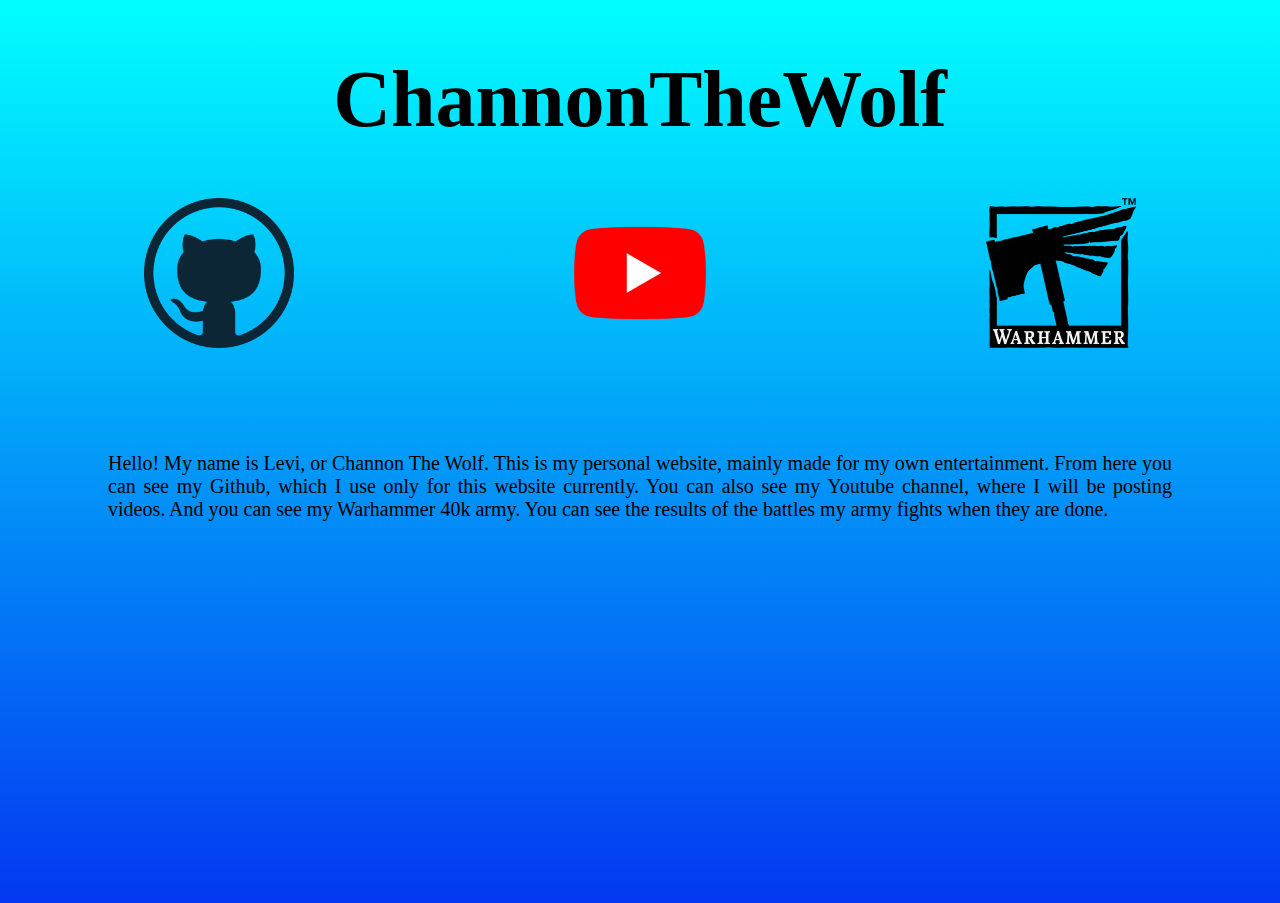
<file: index.html>
<!DOCTYPE html>
<html lang="eng">
<head>
  <meta charset="UTF-8">
	<meta title="author" content="ChannonTheWolf">
	<meta title="keywords" content="Channon,ChannonWolf,ChannonTheWolf,Levi3200">
	<meta title="description" content="This is my personal website">
	<title>My website</title>
  <link rel="stylesheet" href="./indexstyle.css">
</head>
<body>
  <div id="title">
    <h1>ChannonTheWolf</h1>
  </div>
  <div id="links">
    <div><a href="https://github.com/ChannonTheWolf" target="_blank"><img src="./img/github.png" title="My Github" class="center"></a></div>
    <div><a href="https://www.youtube.com/channel/UCP7Mw72e-2lECROd-nH0gmg" target="_blank"><img src="./img/ytb.png" title="My youtube channel" class="center"></a></div>
    <div><a href="./warhammer.html" target="_self"><img src="./img/warhammer.png" title="My Warhammer collection" class="center"></a></div>
  </div>
  <div id="content">
      <p>Hello! My name is Levi, or Channon The Wolf. This is my personal website, mainly made for my own entertainment. From here you can see my Github, which I use only for this website currently. You can also see my Youtube channel, where I will be posting videos. And you can see my Warhammer 40k army. You can see the results of the battles my army fights when they are done.</p>
  </div>
</body>
</html>
</file>
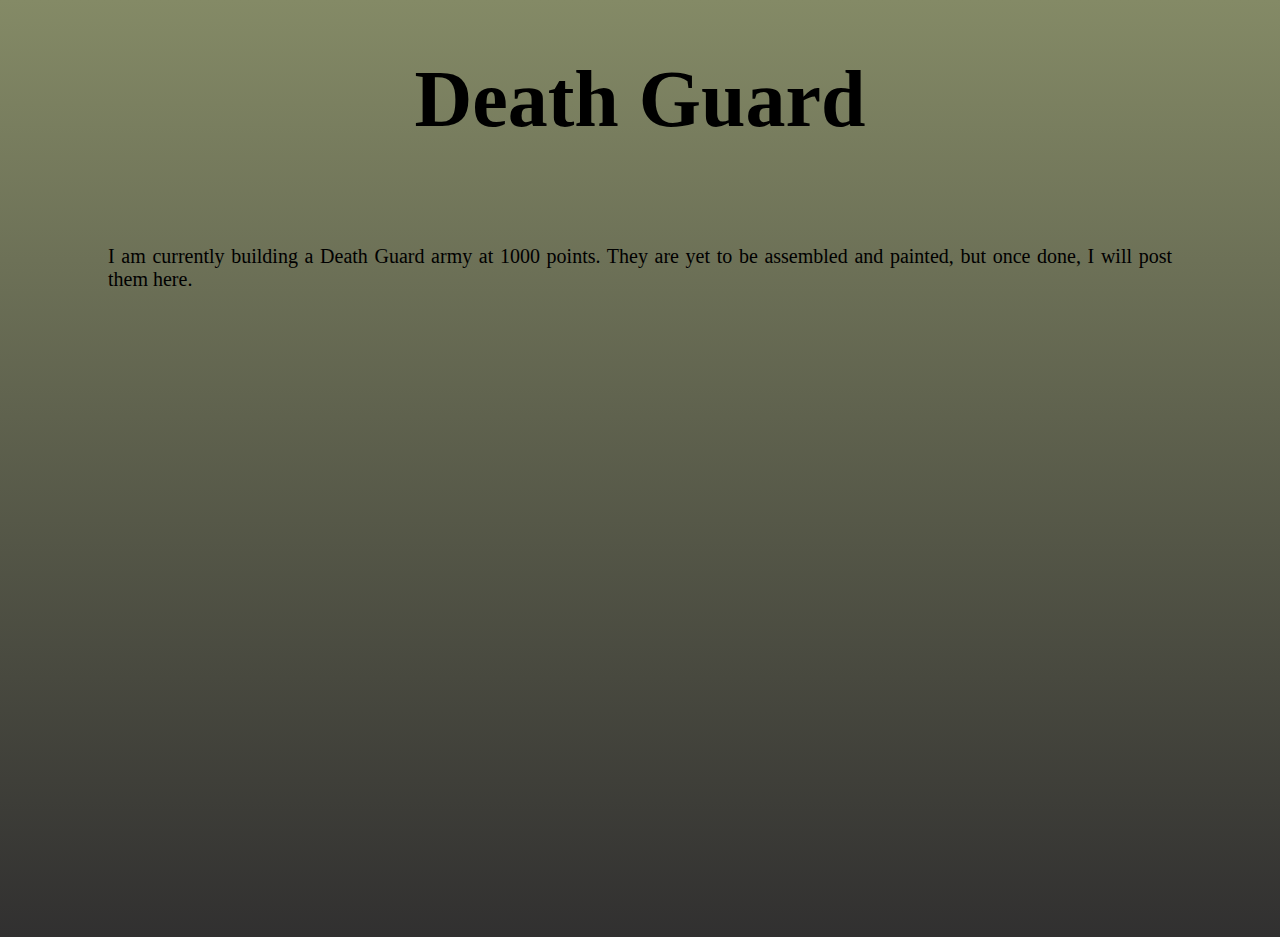
<file: warhammer.html>
<!DOCTYPE html>
<html lang="eng">
<head>
  <meta charset="UTF-8">
	<meta title="author" content="ChannonTheWolf">
	<meta title="keywords" content="Channon,ChannonWolf,ChannonTheWolf,Levi3200">
	<meta title="description" content="This is my personal website">
	<title>My website</title>
  <link rel="stylesheet" href="./warhammerstyle.css">
</head>
<body>
  <div id="title">
    <h1>Death Guard</h1>
  </div>
  <div id="content">
      <p>I am currently building a Death Guard army at 1000 points. They are yet to be assembled and painted, but once done, I will post them here.<p>
  </div>
</body>
</html>
</file>
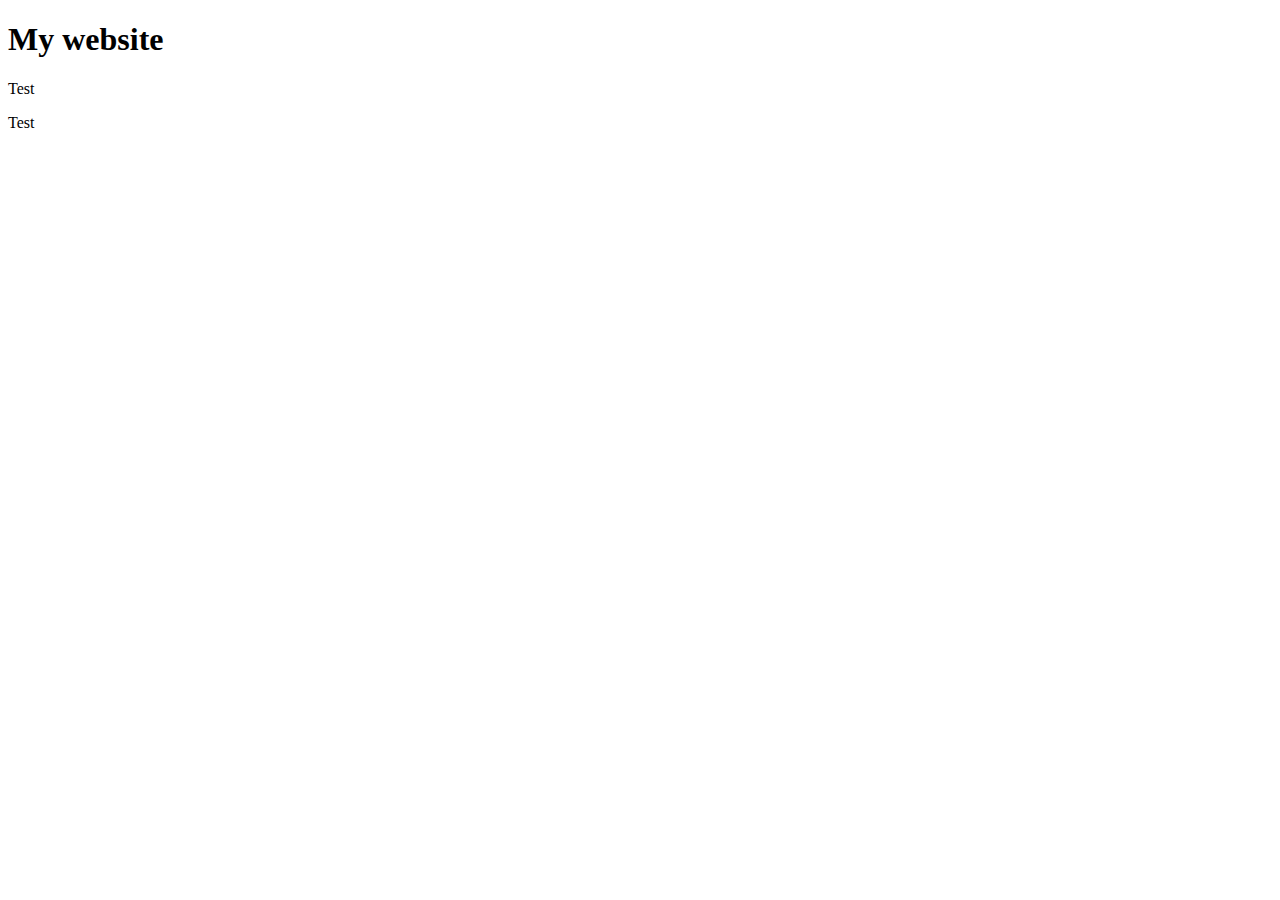
<file: Website/ChannonTheWolf.html>
<!DOCTYPE html>
<html lang="eng">
    <head>
        <meta charset="UTF-8">
        <meta name="viewport" content="width=device-width initial-scale=1.0">
        <meta name="description" content="A personal website of ChannonTHeWolf">
        <meta name="author" content="ChannonTheWolf">
        <title>My website</title>
        <style></style>
    </head>
    <body>
        <div id="title">
            <h1>My website</h1>
        </div>
        <div id="menu">
            <p>Test</p>
        </div>
        <div id="content">
            <p>Test</p>
        </div>
    </body>
</html>
</file>
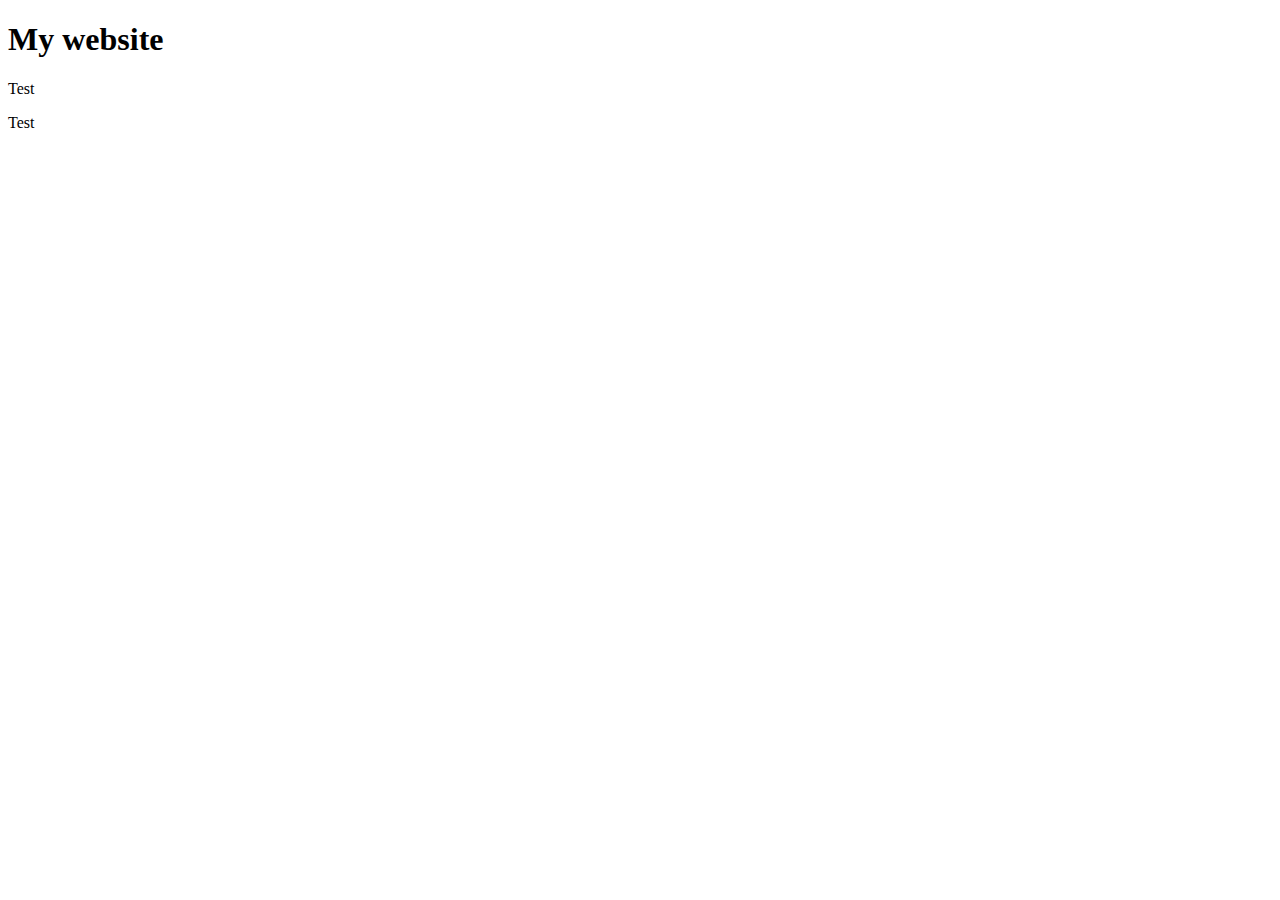
<file: Website/main.html>
<!DOCTYPE html>
<html lang="eng">
    <head>
        <meta charset="UTF-8">
        <meta name="viewport" content="width=device-width initial-scale=1.0">
        <meta name="description" content="A personal website of ChannonTHeWolf">
        <meta name="author" content="ChannonTheWolf">
        <title>My website</title>
        <style></style>
    </head>
    <body>
        <div id="title">
            <h1>My website</h1>
        </div>
        <div id="menu">
            <p>Test</p>
        </div>
        <div id="content">
            <p>Test</p>
        </div>
    </body>
</html>
</file>
<file: indexstyle.css>
body
{
    background-image: linear-gradient(aqua,#0437F2);
}
#title
{
    text-align: center;
    font-size: 40px;
    font-family: cursive;
}
#links
{
    display: flex;
    flex-direction: row;
    justify-content: space-around;
}
#links img
{
    height: 150px;
    width: 150px;
}
#content
{
    text-align: justify;
    font-size: 20px;
    font-family: cursive;
    margin: 100px 100px 382px 100px;
}
</file>
<file: warhammerstyle.css>
body
{
    background-image: linear-gradient(#848a66,#313030);
}
#title
{
    text-align: center;
    font-size: 40px;
    font-family: cursive;
}
#content
{
    text-align: justify;
    font-size: 20px;
    font-family: cursive;
    margin: 100px 100px 646px 100px;
}
</file>
